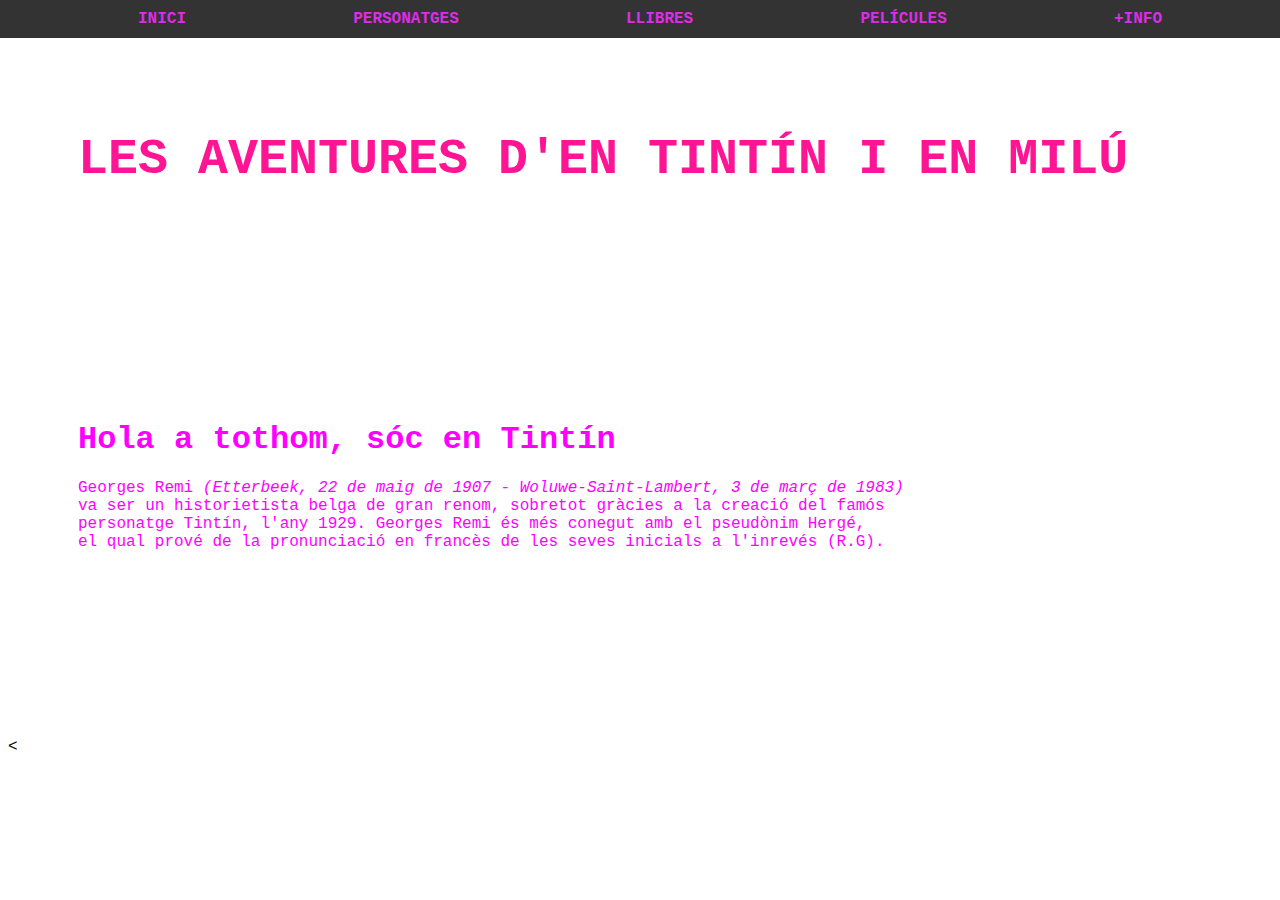
<file: index.html>
<!DOCTYPE html>
<html lang="cat"<html>
 <head>
		<meta charset="UTF-8">
		<font face="Courier New"
		<title>Tintín</title>
		<div class="text2"><h1><b><a>LES AVENTURES D'EN TINTÍN I EN MILÚ</a></b></h1></div>
        <link rel="stylesheet" href="css/style.css">
	</head>
	<body>
		<nav class="tot">
		   <ul class="MENU">
			   <li><a href="index.html">INICI</a></li>
			   <li><a href="PERSONATGES.html">PERSONATGES</a></li>
			   <li><a href="LLIBRES.html">LLIBRES</a></li>
			   <li><a href="PELÍCULES.html">PELÍCULES</a></li>
			   <li><a href="https://www.tintin.com/en">+INFO</a></li>
		   </ul>  
	   </nav>
		<div class="text">
			<h1 style="margin-top: 60px;" id="#top">Hola a tothom, sóc en Tintín</h1>
			<p>Georges Remi <i>(Etterbeek, 22 de maig de 1907 - Woluwe-Saint-Lambert, 3 de març de 1983)</i>
			<br>va ser un historietista belga de gran renom, sobretot gràcies a la creació del famós
			<br>personatge Tintín, l'any 1929. Georges Remi és més conegut amb el pseudònim Hergé,
			<br> el qual prové de la pronunciació en francès de les seves inicials a l'inrevés (R.G).
			</p>
		</div>
		<div style="height: 100px;float: 100px;" ></div>
	</body>	
<
</file>
<file: css/style.css>
html{
	background-image: url("https://img.itch.zone/aW1nLzc5NDQ4MTEuZ2lm/original/ekhAPF.gif");
	height: 100%;
	background-attachment: fixed;
	background-position: center;
	position: relative;
}
.tot{
position: fixed;
	top: 0;
	left: 0;
	width: 100%;
	background-color: #333;
	color: #fff;
	padding: 10px;
}
.tot ul{
  list-style: none;
  margin: 0;
  padding-left: 10%;
  padding-right: 10%;
  display: flex;
  justify-content: space-between;
  align-items: center;
 font-weight: 600;
 transition: 2s;
}
    .MENU li a{
   text-decoration: none;
   color: rgb(223, 44, 230);
   font-family: Courier New;   
 }
 table {
	border-collapse: collapse;
	width: 100%;
	margin-top: 50px;
}
th, td {
	padding: 10px;
	text-align: center;
}
th {
	background-color: #333;
	color:#fff
}
td {
	border: 1px solid #ddd;
	font-family:Courier New;
  color:deeppink
}
.parag{
	margin-left: auto;
	margin-right: auto;
	height: auto;
	width: 80%;
	padding: 70px;
}
  .text{
	height: auto;
	margin-left: auto;
	margin-right: auto;
	width: 100%;
	padding: 70px;
	color:fuchsia;
}
.text2{
	height: auto;
	margin-left: auto;
	margin-right: auto;
	width: 100%;
	padding: 70px;
	color: deeppink;
	font-size: 25px;
}
</file>
